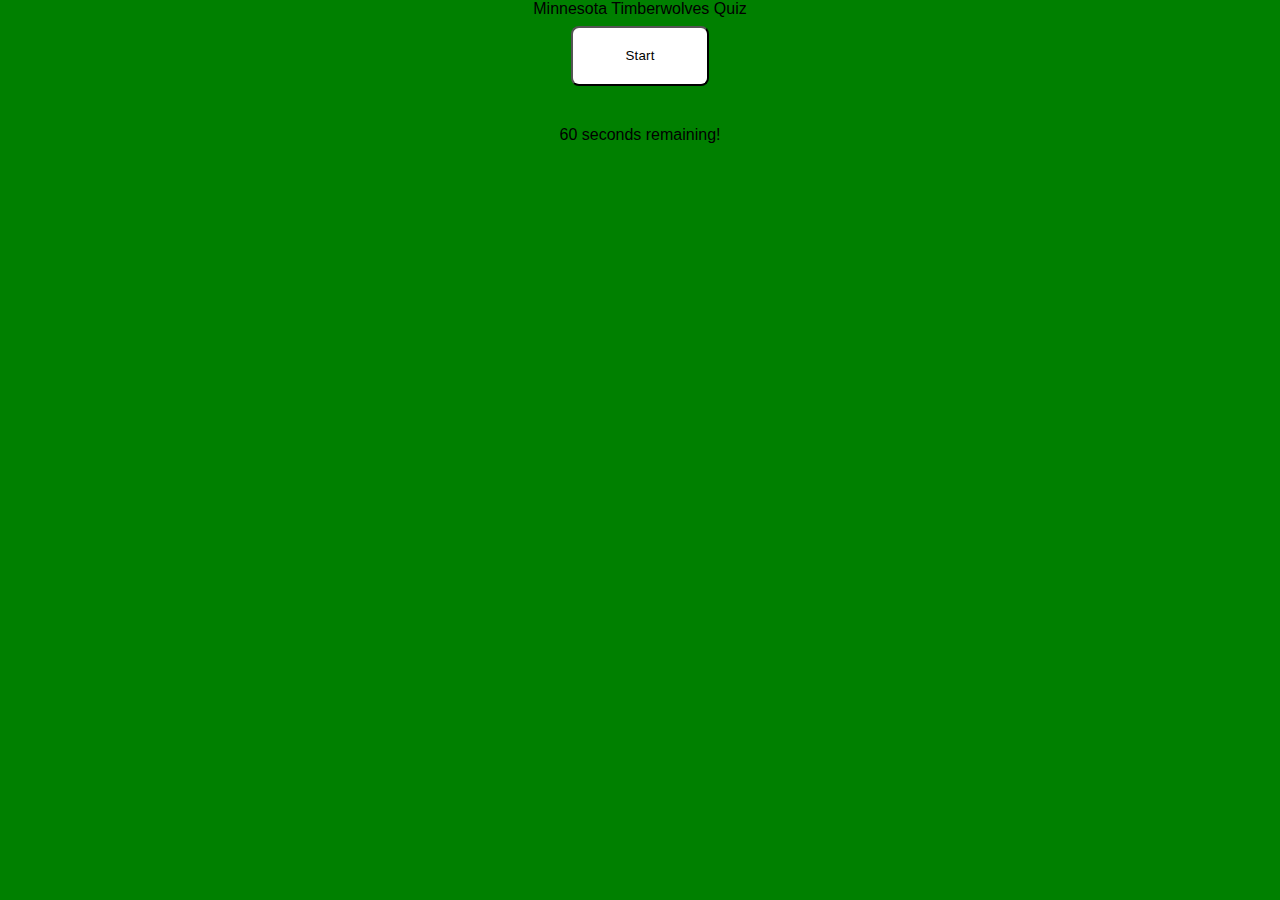
<file: index.html>
<!DOCTYPE html>
<html lang="en">

<head>
  <meta charset="UTF-8">
  <meta name="viewport" content="width=device-width, initial-scale=1.0">
  <title>Code Quiz</title>
  <link rel="stylesheet" href="./Assets/code-quiz-style.css" />
</head>

<body>
  <div class="quiz-title">Minnesota Timberwolves Quiz</div>
  <button class="start-button">Start</button>
  <div id="quiz" class="hide">
    <h2 id="question"></h2>
    <div id="options"></div>
  </div>
  <div id="scoreboard" class="hide">
    <h2 id="score"></h2>
    <div id="initials"></div>
  </div>
  <div id="timer-container">
    <span class="timer-count">60</span> seconds remaining!
  </div>
  <script src="./Assets/JS/code-quiz.js"></script>
</body>

</html>
</file>
<file: Assets/code-quiz-style.css>
* {
  box-sizing: border-box;
}


body {
  font-family: Arial;
  margin: 0;
  display: flex;
  flex-direction: column;
  min-height: 100vh;
  justify-content: flex-start;
  background: green;
  text-align: center;
}

.regular-text {
  color: white;
}

.high-score-container {
  display: flex;
  justify-content: space-between;
  margin-top: 16px;
}


button {
  align-self: center;
  background: white;
  border-radius: 8px;
  color: black;
  cursor: pointer;
  letter-spacing: 0.21px;
  line-height: 16px;
  max-width: 255px;
  padding: 20px 52px;
  text-align: center;
  transition-duration: 0.15s;
  transition-property: background-color;
  transition-timing-function: linear;
  margin-top: 0.6em;
}


.large-font {
  font-size: 3.5em;
  text-align: center;
}

/* @media screen and (max-width: 1183px) {
  main {
    flex-direction: column;
  }

  .word-guess,
  .results {
    width: 90vw;
  }
}

@media screen and (max-width: 504px) {
  .large-font {
    font-size: 2em;
  }

  .reset-button {
    font-size: 12px;
    width: 20ox;

  }

  .timer {
    height: 200px;
  }
}

button:hover {
  opacity: 1;
} */
</file>
